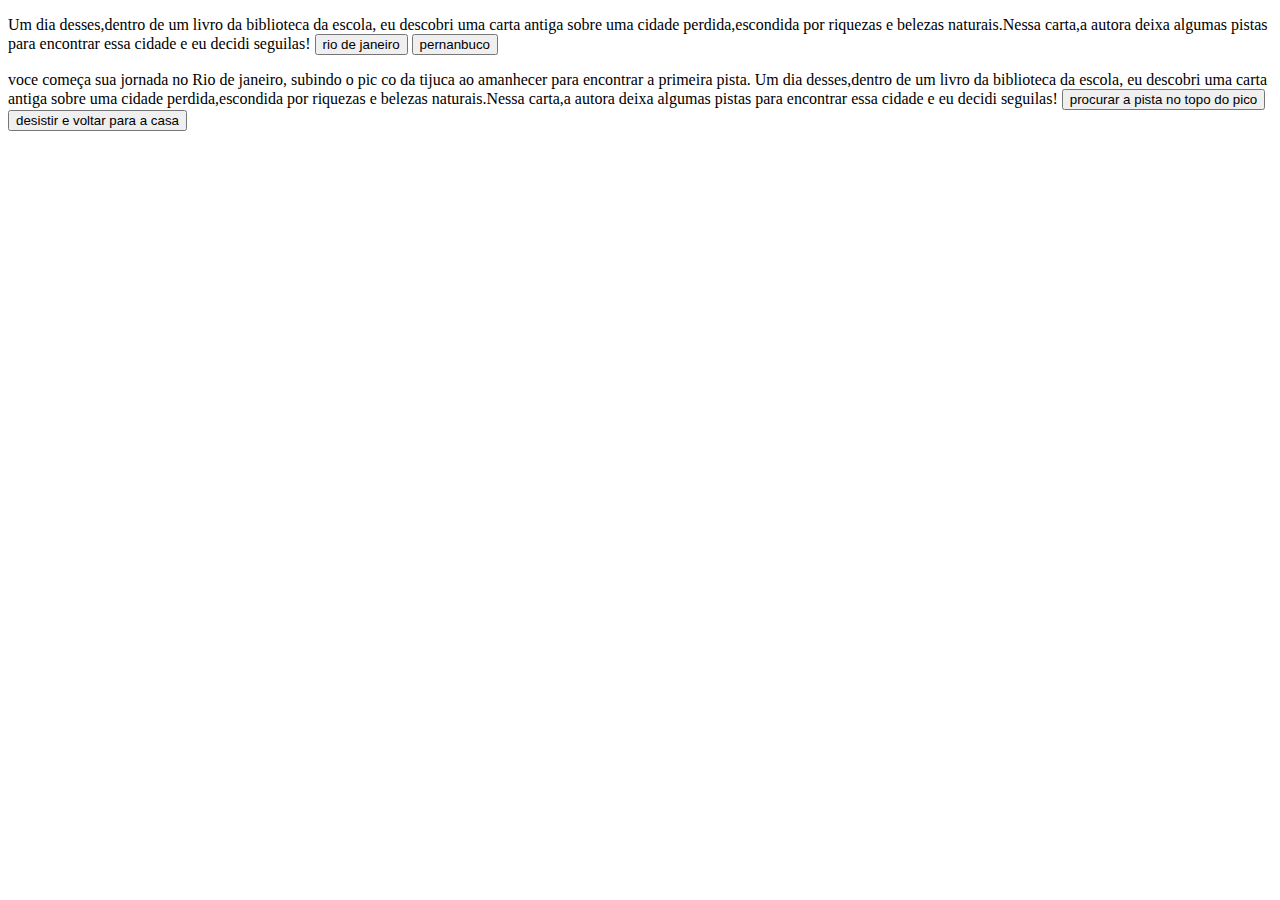
<file: index.html>
<!DOCTYPE html>
<html lang="pt-BR">
<head>
    <meta charset="UTF-8">
    <meta http-equiv="X-UA-Compatible" content="IE=edge">
    <meta name="viewport" content="width=device-width, initial-scale=1.0">
    <title>Em busca do tesouro perdido</title>
</head>
<body>
    <main>
  <div class="passo" id="passo-0">
   <p>
     Um dia desses,dentro de um livro da biblioteca da escola, eu descobri uma carta antiga sobre uma cidade perdida,escondida por riquezas e belezas naturais.Nessa carta,a autora deixa algumas pistas para encontrar essa cidade e eu decidi seguilas!
    <button class="btn-proximo" data-proximo="1">rio de janeiro</button>
    <button class="btn-proximo" data-proximo="2">pernanbuco</button>
</div> 
<div class="passo" id="passo-1">
    <p>voce começa sua jornada no Rio de janeiro, subindo o pic co da tijuca ao amanhecer para encontrar a primeira pista.
      Um dia desses,dentro de um livro da biblioteca da escola, eu descobri uma carta antiga sobre uma cidade perdida,escondida por riquezas e belezas naturais.Nessa carta,a autora deixa algumas pistas para encontrar essa cidade e eu decidi seguilas!
     <button class="btn-proximo" data-proximo="3">procurar a pista no topo do pico</button>
     <button class="btn-proximo" data-proximo="4">desistir e voltar para a casa</button>
 </div> 
</p>
</main>


</body>
</html>
</file>
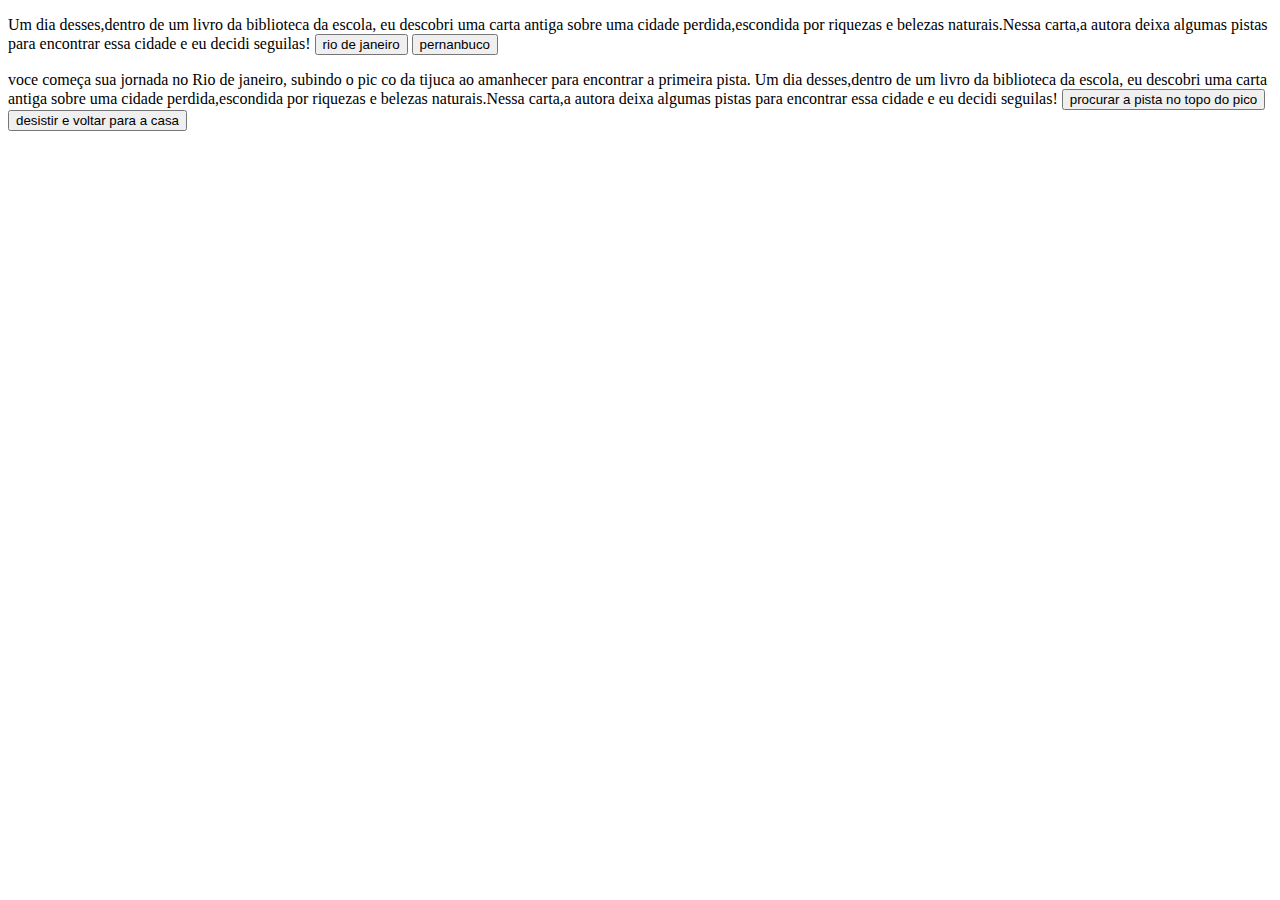
<file: jogo1909-main/index.html>
<!DOCTYPE html>
<html lang="pt-BR">
<head>
    <meta charset="UTF-8">
    <meta http-equiv="X-UA-Compatible" content="IE=edge">
    <meta name="viewport" content="width=device-width, initial-scale=1.0">
    <title>Em busca do tesouro perdido</title>
</head>
<body>
    <main>
  <div class="passo ativo" id="passo-0">
   <p>  
     Um dia desses,dentro de um livro da biblioteca da escola, eu descobri uma carta antiga sobre uma cidade perdida,escondida por riquezas e belezas naturais.Nessa carta,a autora deixa algumas pistas para encontrar essa cidade e eu decidi seguilas!
    <button class="btn-proximo" data-proximo="1">rio de janeiro</button>
    <button class="btn-proximo" data-proximo="2">pernanbuco</button>
</div> 
<div class="passo" id="passo-1">
    <p>voce começa sua jornada no Rio de janeiro, subindo o pic co da tijuca ao amanhecer para encontrar a primeira pista.
      Um dia desses,dentro de um livro da biblioteca da escola, eu descobri uma carta antiga sobre uma cidade perdida,escondida por riquezas e belezas naturais.Nessa carta,a autora deixa algumas pistas para encontrar essa cidade e eu decidi seguilas!
     <button class="btn-proximo" data-proximo="3">procurar a pista no topo do pico</button>
     <button class="btn-proximo" data-proximo="4">desistir e voltar para a casa</button>
 </div> 
</p>
</main>



<script src= script.js></script>
</body>
</html>
</file>
